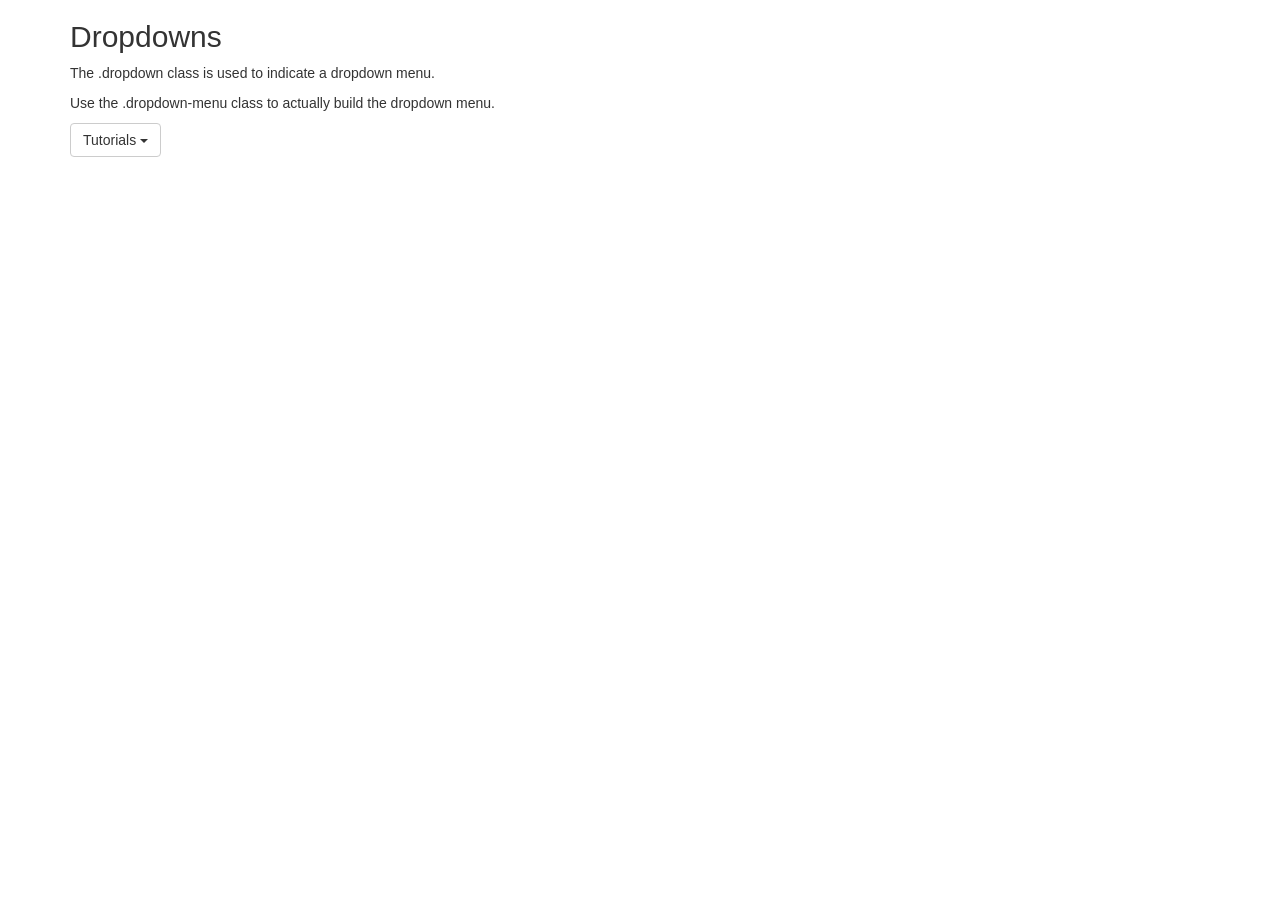
<file: index3.html>
<!DOCTYPE html>
<html>
<head>
  <meta name="viewport" content="width=device-width, initial-scale=1">
  <link rel="stylesheet" href="https://maxcdn.bootstrapcdn.com/bootstrap/3.3.7/css/bootstrap.min.css">
  <meta name="viewport" content="width=device-width, initial-scale=1">
  <link rel="stylesheet" href="https://maxcdn.bootstrapcdn.com/bootstrap/3.3.7/css/bootstrap.min.css">
  <script src="https://ajax.googleapis.com/ajax/libs/jquery/3.3.1/jquery.min.js"></script>
  <script src="https://maxcdn.bootstrapcdn.com/bootstrap/3.3.7/js/bootstrap.min.js"></script>
</head>
<body>
   
<div class="container">
  <h2>Dropdowns</h2>
  <p>The .dropdown class is used to indicate a dropdown menu.</p>
  <p>Use the .dropdown-menu class to actually build the dropdown menu.</p>                                          
  <div class="dropdown">
    <button class="btn btn-default dropdown-toggle" type="button" id="menu1" data-toggle="dropdown">Tutorials
    <span class="caret"></span></button>
    <ul class="dropdown-menu" role="menu" aria-labelledby="menu1">
      <li role="presentation"><a role="menuitem" tabindex="-1" href="#">HTML</a></li>
      <li role="presentation"><a role="menuitem" tabindex="-1" href="#">CSS</a></li>
      <li role="presentation"><a role="menuitem" tabindex="-1" href="#">JavaScript</a></li>
      <li role="presentation" class="divider"></li>
      <li role="presentation"><a role="menuitem" tabindex="-1" href="#">About Us</a></li>
    </ul>
  </div>
</div>

</body>
</html>
</file>
